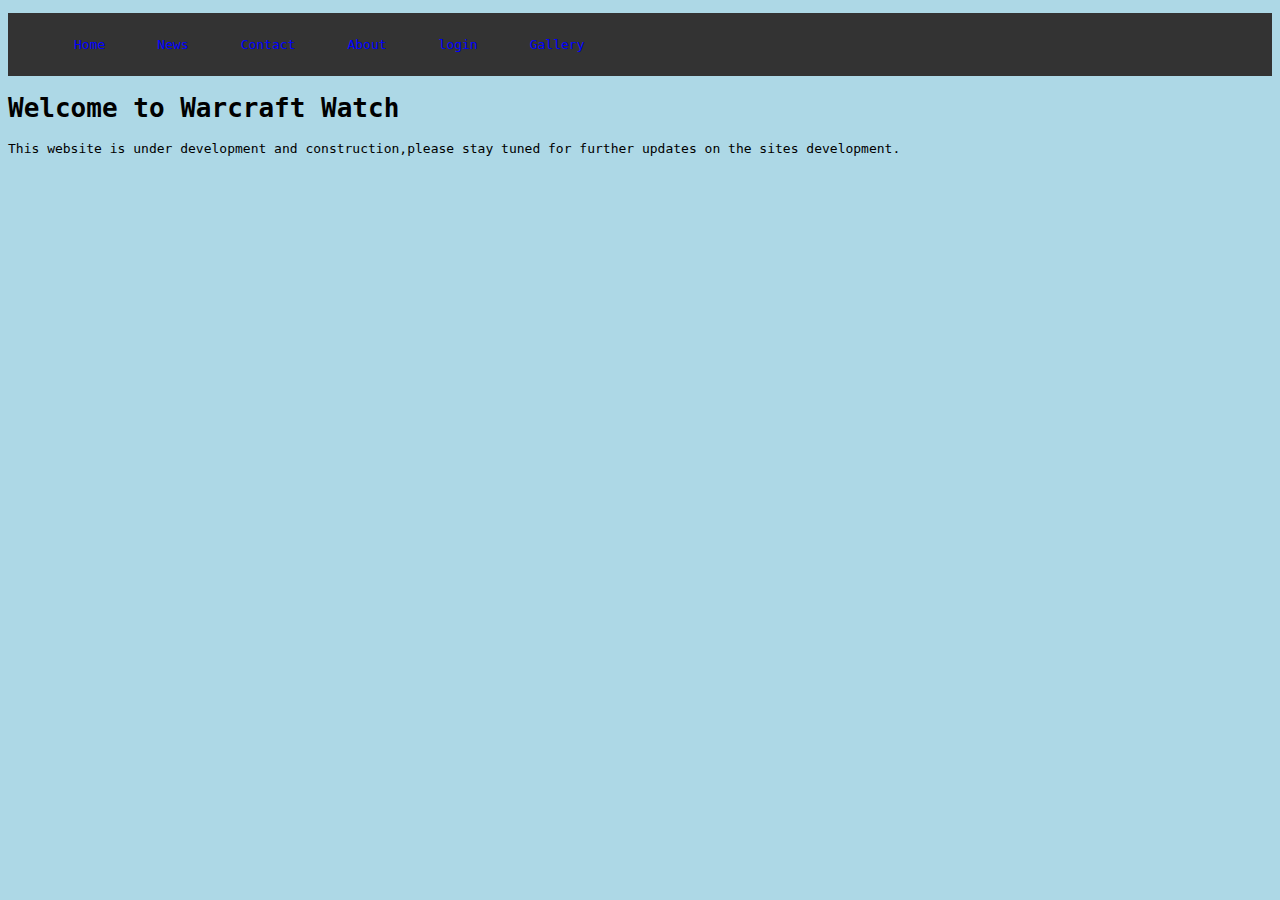
<file: index.html>
<!DOCTYPE html>
<html lang="en" dir="ltr">
  <head>
    <meta charset="utf-8">
    <title>Warcraft Watch</title>
    <link rel="stylesheet" href="style.css">
    <link rel="shortcut icon" type="image/png" href="img/favicon.png">
  </head>
  <body>
  <ul>
  <li><a href="index.html">Home</a></li>
  <li><a href="news.html">News</a></li>
  <li><a href="contact.html">Contact</a></li>
  <li><a href="about.html">About</a></li>
  <li><a href="login.html">login</a></li>
  <li><a href="gallery.html">Gallery</a></li>
  </ul>
<header>
  <h1> Welcome to Warcraft Watch </h1>
</header>
  <P1>This website is under development and construction,please stay tuned for further updates on the sites development.</P>

  </body>
</html>
</file>
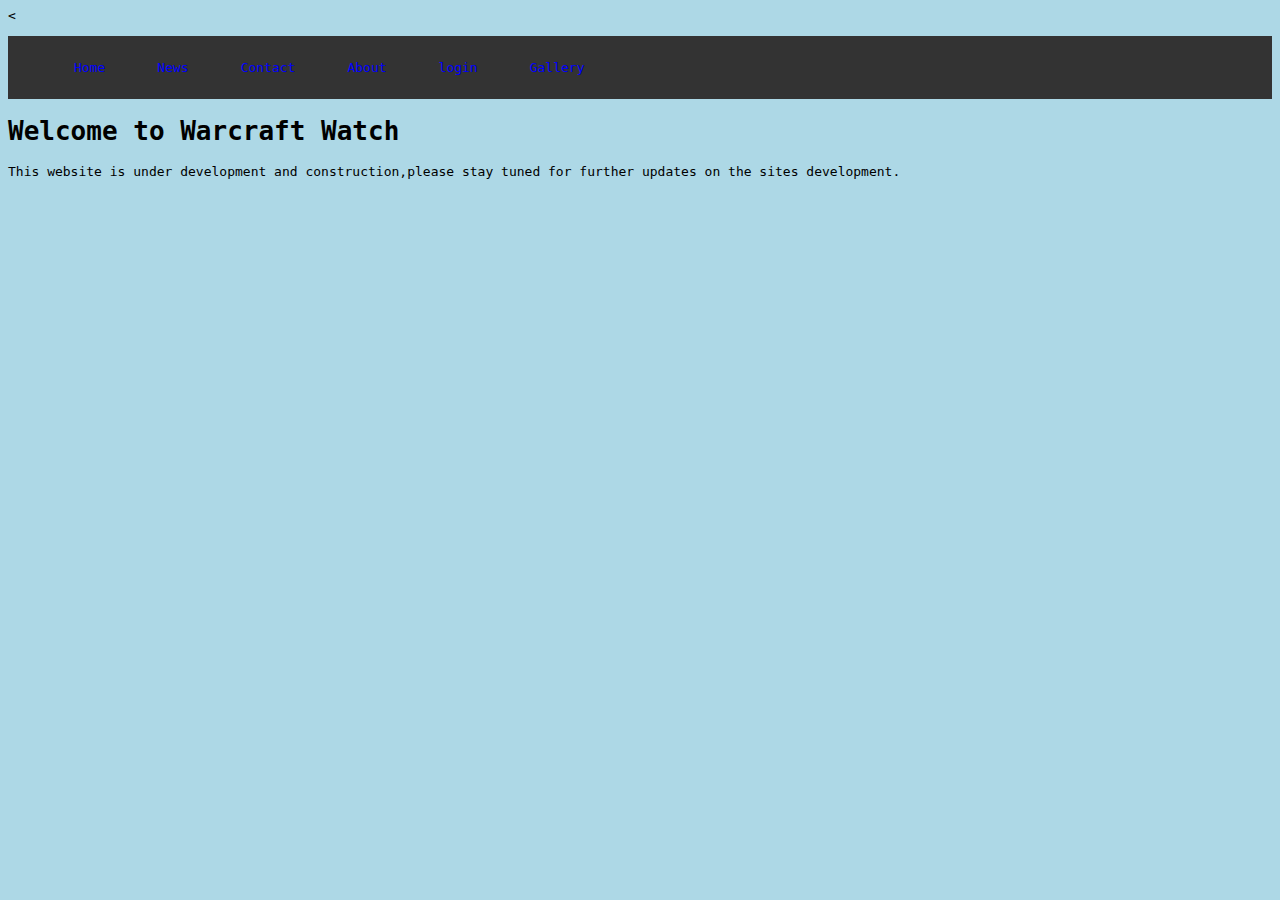
<file: src/index.html>
<!DOCTYPE html>
<html lang="en" dir="ltr">
  <head>
    <meta charset="utf-8">
    <title>Warcraft Watch</title>
    <<link rel="stylesheet" href="style.css">
  </head>
  <body>
  <ul>
  <li><a href="index.html">Home</a></li>
  <li><a href="news.html">News</a></li>
  <li><a href="contact.html">Contact</a></li>
  <li><a href="about.html">About</a></li>
  <li><a href="login.html">login</a></li>
  <li><a href="gallery.html">Gallery</a></li>
  </ul>
<header>
  <h1> Welcome to Warcraft Watch </h1>
</header>
  <P1>This website is under development and construction,please stay tuned for further updates on the sites development.</P1>
  </body>
</html>
</file>
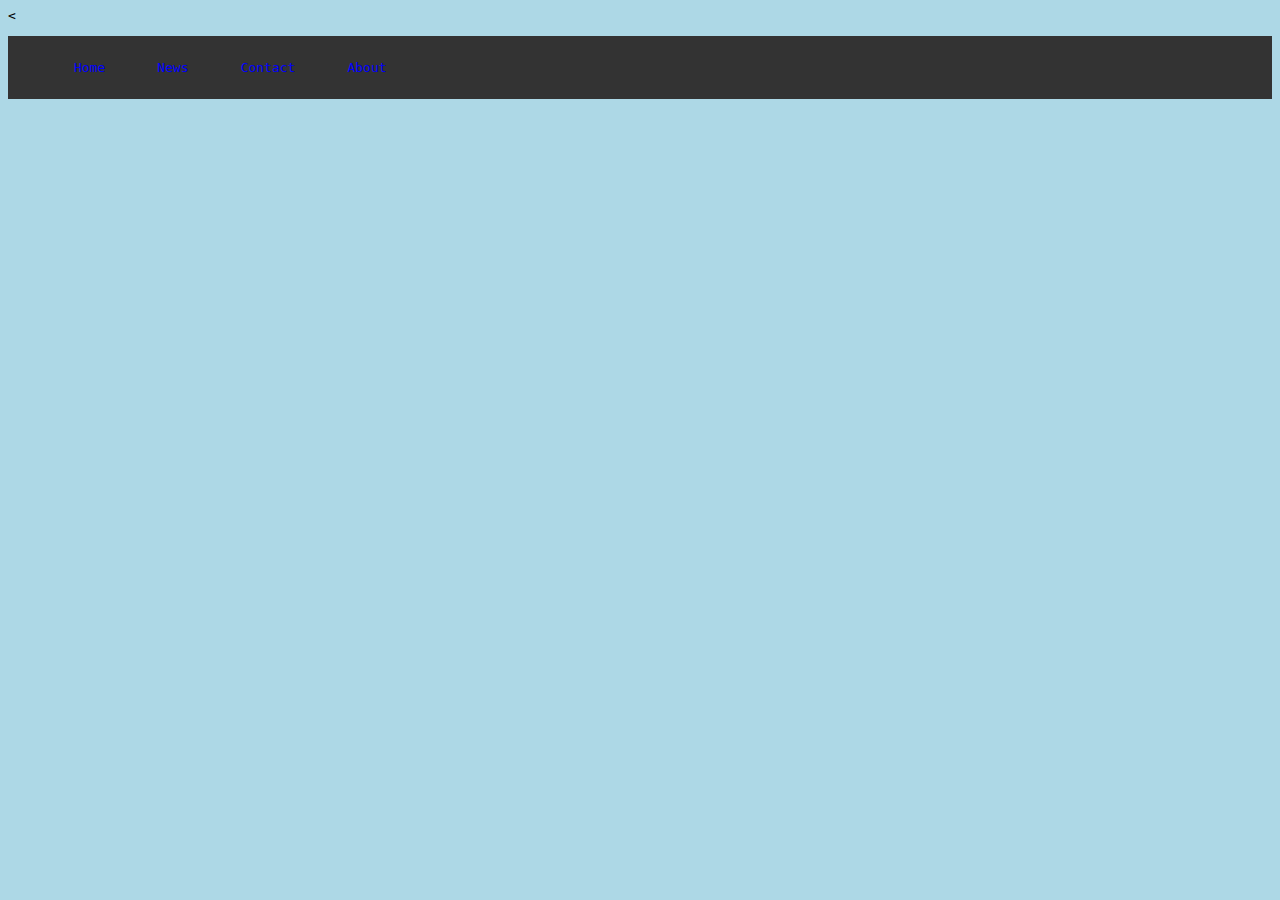
<file: about.html>
<!DOCTYPE html>
<html lang="en" dir="ltr">
  <head>
    <meta charset="utf-8">
    <title>About</title>
    <<link rel="stylesheet" href="style.css">
  </head>
  <body>
  <ul>
  <li><a href="index.html">Home</a></li>
  <li><a href="news.html">News</a></li>
  <li><a href="contact.html">Contact</a></li>
  <li><a href="about.html">About</a></li>
  </ul>


  </body>
</html>
</file>
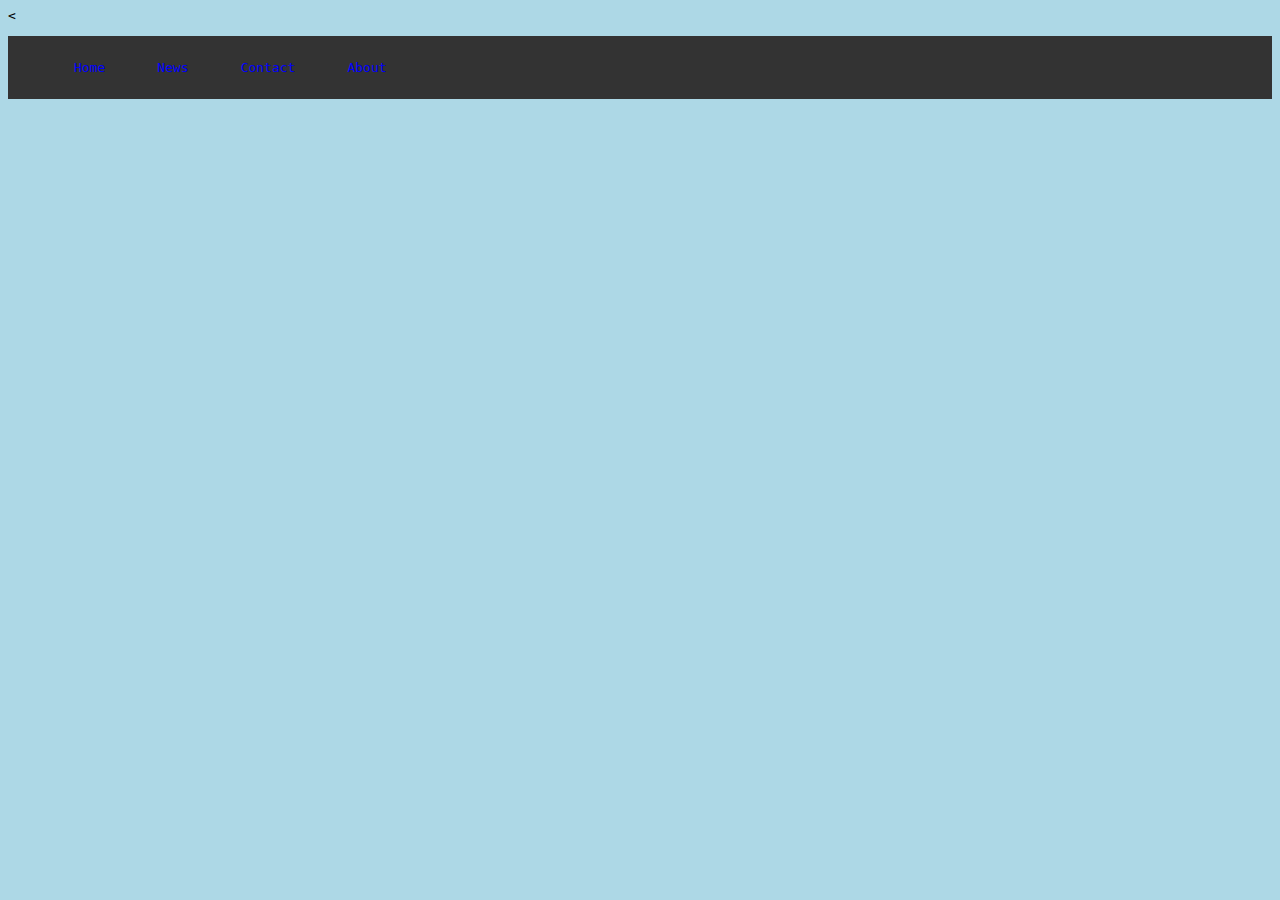
<file: contact.html>
<!DOCTYPE html>
<html lang="en" dir="ltr">
  <head>
    <meta charset="utf-8">
    <title></title>
    <<link rel="stylesheet" href="style.css">
  </head>
  <body>
  <ul>
  <li><a href="index.html">Home</a></li>
  <li><a href="news.html">News</a></li>
  <li><a href="contact.html">Contact</a></li>
  <li><a href="about.html">About</a></li>
  </ul>


  </body>
</html>
</file>
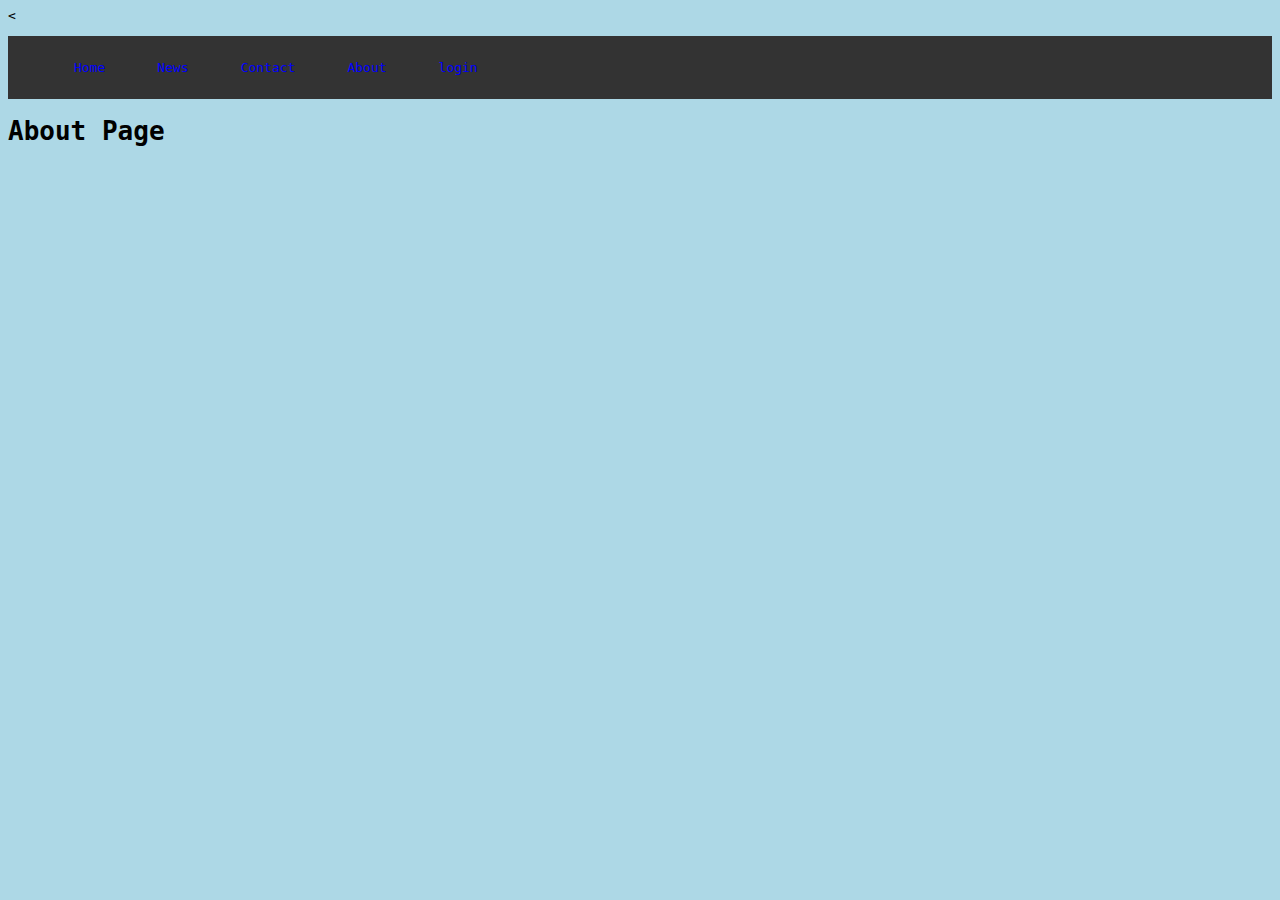
<file: dashboard.html>
<!DOCTYPE html>
<html lang="en" dir="ltr">
  <head>
    <meta charset="utf-8">
    <title>About</title>
    <<link rel="stylesheet" href="style.css">
  </head>
  <body>
  <ul>
  <li><a href="index.html">Home</a></li>
  <li><a href="news.html">News</a></li>
  <li><a href="contact.html">Contact</a></li>
  <li><a href="about.html">About</a></li>
  <li><a href="login.html">login</a></li>
</ul>


  <h1>About Page</h1>


  </body>
</html>
</file>
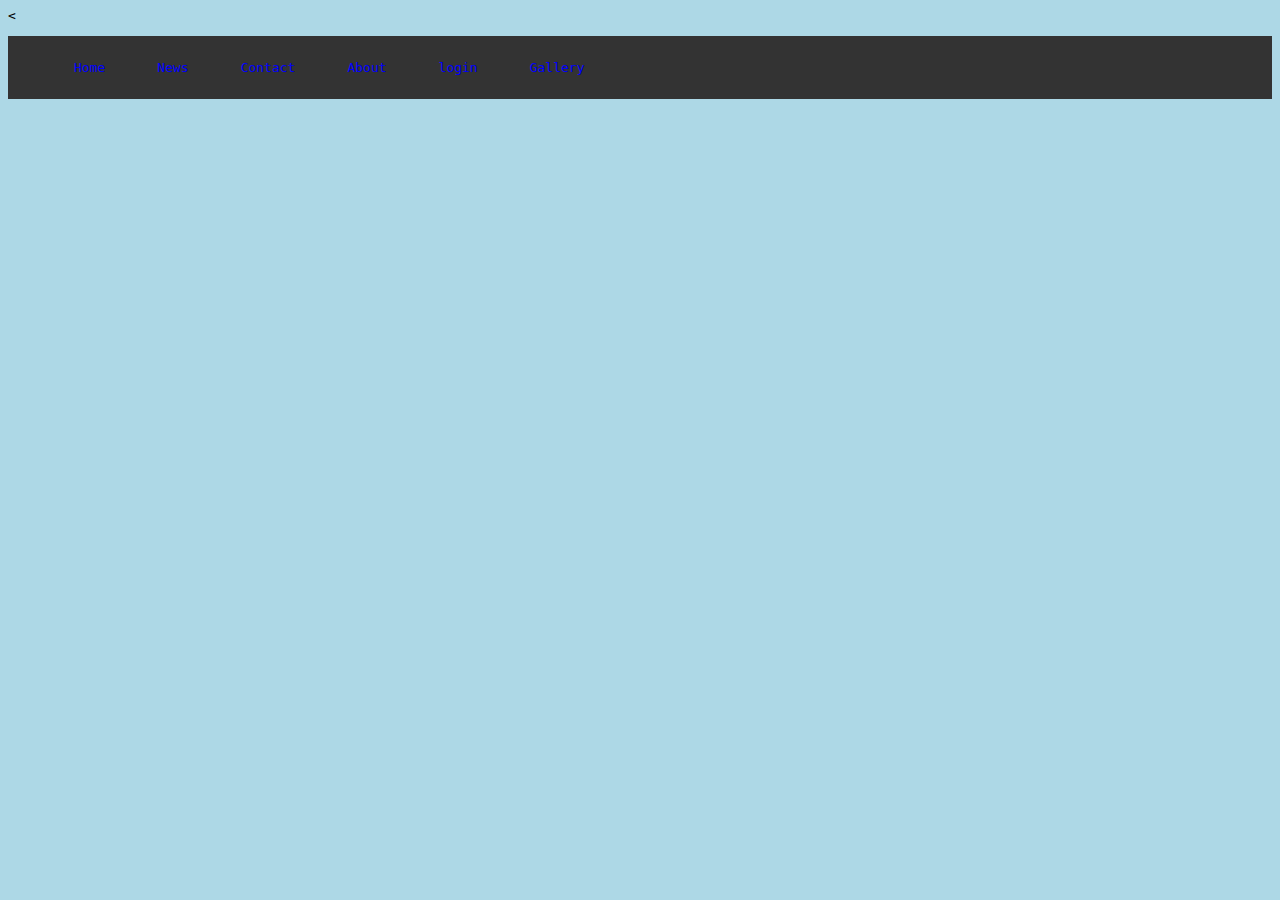
<file: Gallery.html>
<!DOCTYPE html>
<html lang="en" dir="ltr">
  <head>
    <meta charset="utf-8">
    <title>Contact</title>
    <<link rel="stylesheet" href="style.css">
  </head>
  <body>
  <ul>
  <li><a href="index.html">Home</a></li>
  <li><a href="news.html">News</a></li>
  <li><a href="contact.html">Contact</a></li>
  <li><a href="about.html">About</a></li>
  <li><a href="login.html">login</a></li>
  <li><a href="gallery.html">Gallery</a></li>
  </ul>




  </body>
</html>
</file>
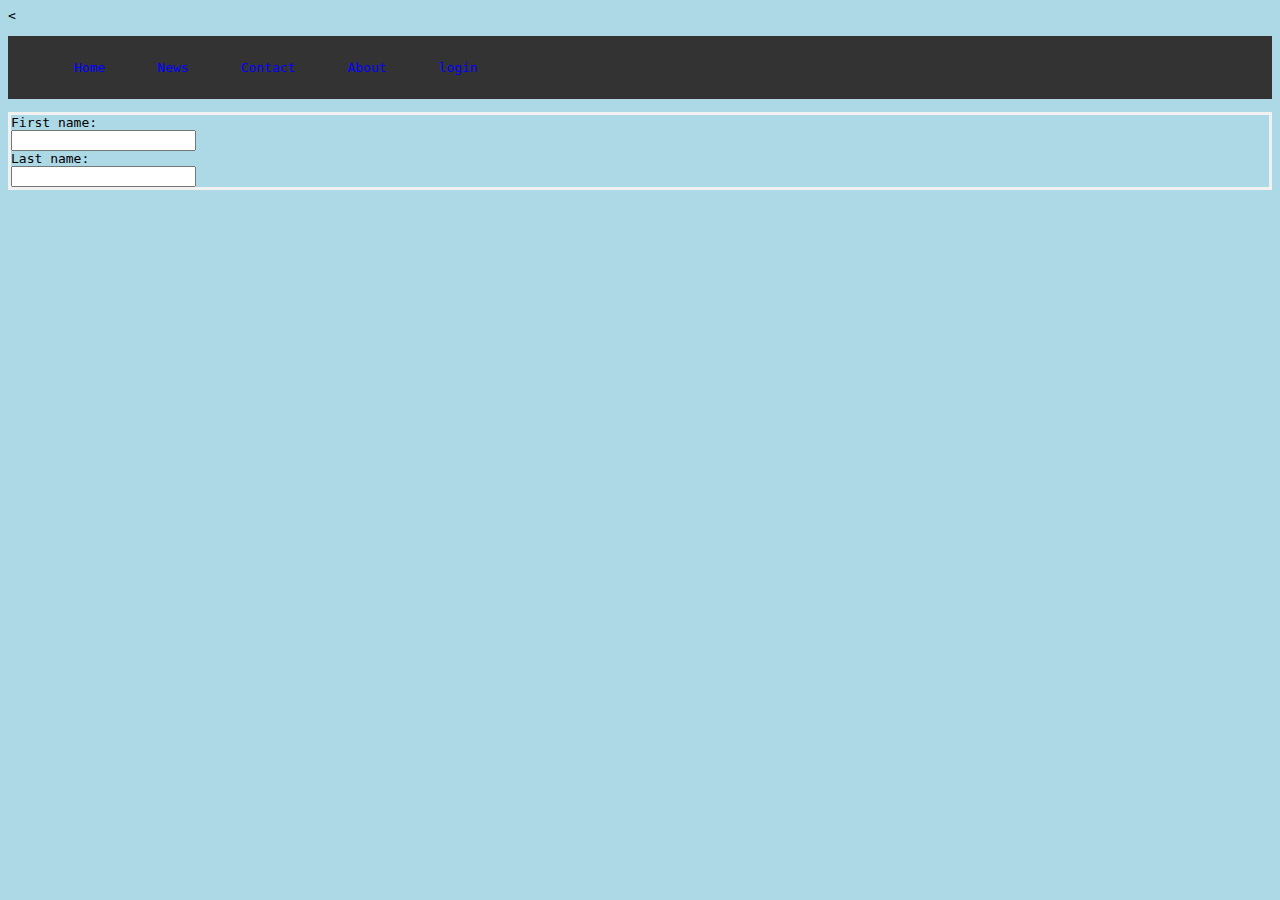
<file: login.html>
<!DOCTYPE html>
<html lang="en" dir="ltr">
  <head>
    <meta charset="utf-8">
    <title>login</title>
    <<link rel="stylesheet" href="style.css">
  </head>
  <body>
  <ul>
  <li><a href="index.html">Home</a></li>
  <li><a href="news.html">News</a></li>
  <li><a href="contact.html">Contact</a></li>
  <li><a href="about.html">About</a></li>
  <li><a href="login.html">login</a></li>
</ul>

<form>
  <label for="fname">First name:</label><br>
  <input type="text" id="fname" name="fname"><br>
  <label for="lname">Last name:</label><br>
  <input type="text" id="lname" name="lname">
</form>
   </body>
</html>
</file>
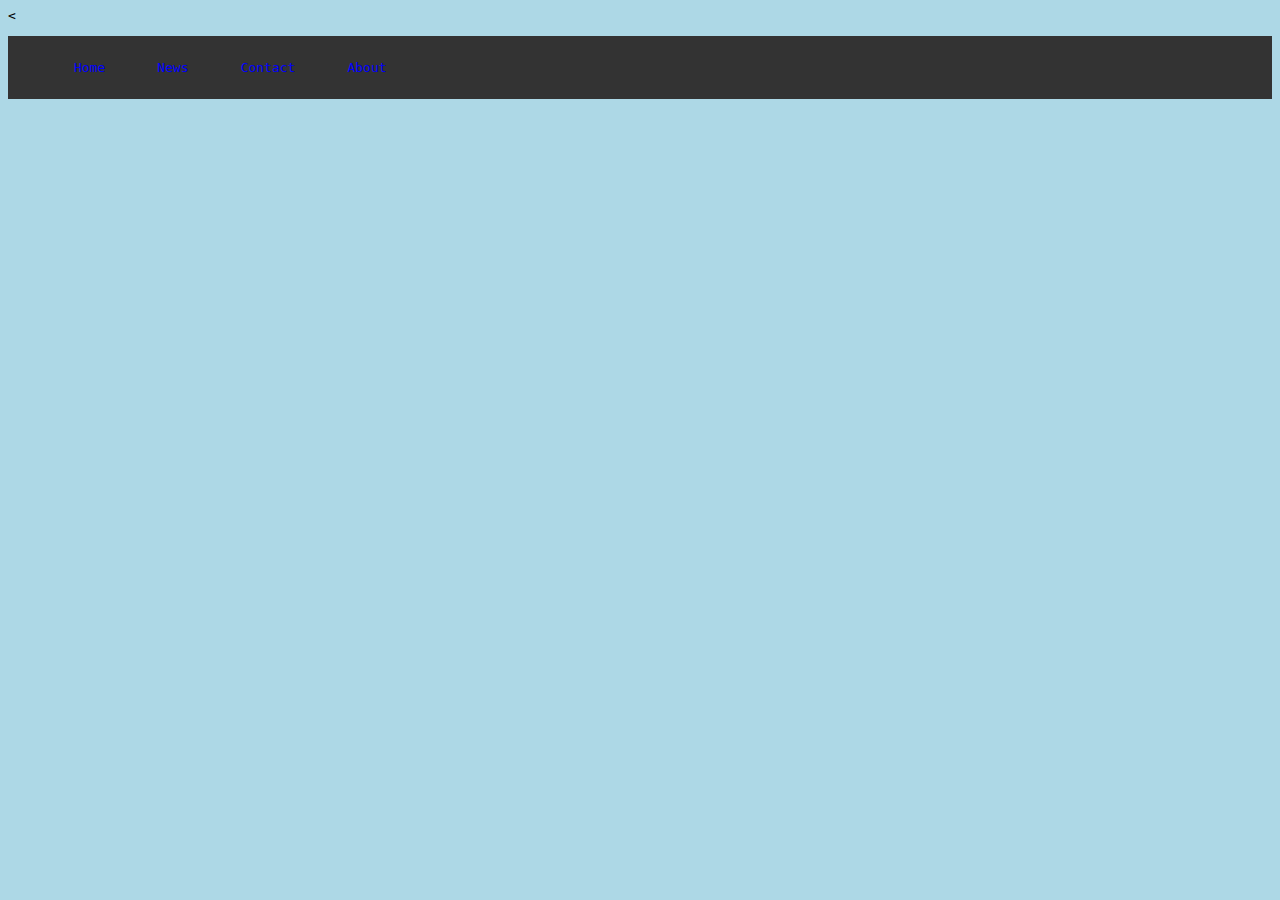
<file: news.html>
<!DOCTYPE html>
<html lang="en" dir="ltr">
  <head>
    <meta charset="utf-8">
    <title>news</title>
    <<link rel="stylesheet" href="style.css">
  </head>
  <body>
  <ul>
  <li><a href="index.html">Home</a></li>
  <li><a href="news.html">News</a></li>
  <li><a href="contact.html">Contact</a></li>
  <li><a href="about.html">About</a></li>
  </ul>


  </body>
</html>
</file>
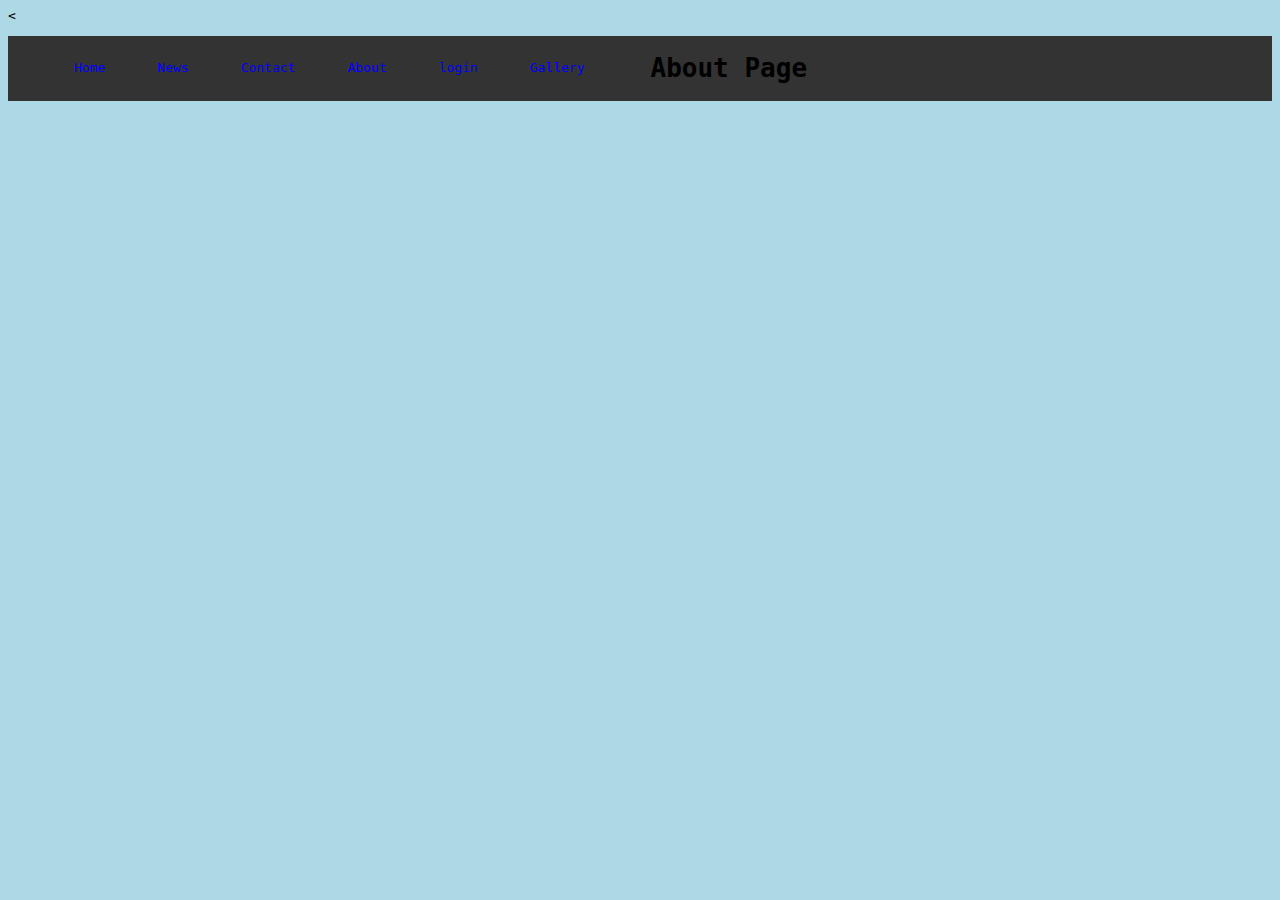
<file: src/about.html>
<!DOCTYPE html>
<html lang="en" dir="ltr">
  <head>
    <meta charset="utf-8">
    <title>About</title>
    <<link rel="stylesheet" href="style.css">
  </head>
  <body>
  <ul>
  <li><a href="index.html">Home</a></li>
  <li><a href="news.html">News</a></li>
  <li><a href="contact.html">Contact</a></li>
  <li><a href="about.html">About</a></li>
  <li><a href="login.html">login</a></li>
  <li><a href="gallery.html">Gallery</a></li>
  <ul>
  <h1>About Page</h1>

  </ul>
  </body>
</html>
</file>
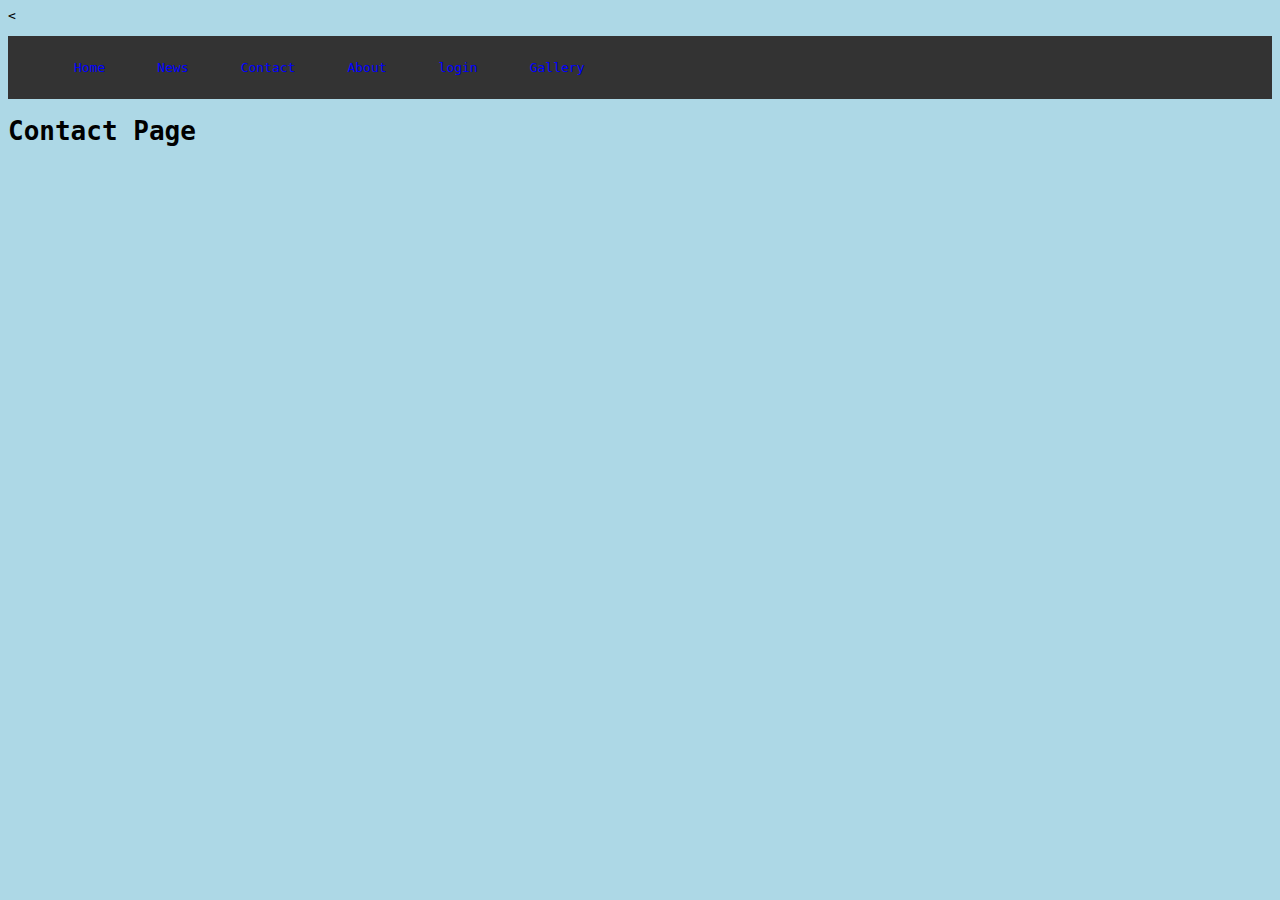
<file: src/contact.html>
<!DOCTYPE html>
<html lang="en" dir="ltr">
  <head>
    <meta charset="utf-8">
    <title>Contact</title>
    <<link rel="stylesheet" href="style.css">
  </head>
  <body>
  <ul>
  <li><a href="index.html">Home</a></li>
  <li><a href="news.html">News</a></li>
  <li><a href="contact.html">Contact</a></li>
  <li><a href="about.html">About</a></li>
  <li><a href="login.html">login</a></li>
  <li><a href="gallery.html">Gallery</a></li>
  </ul>

  <h1>Contact Page</h1>

  </body>
</html>
</file>
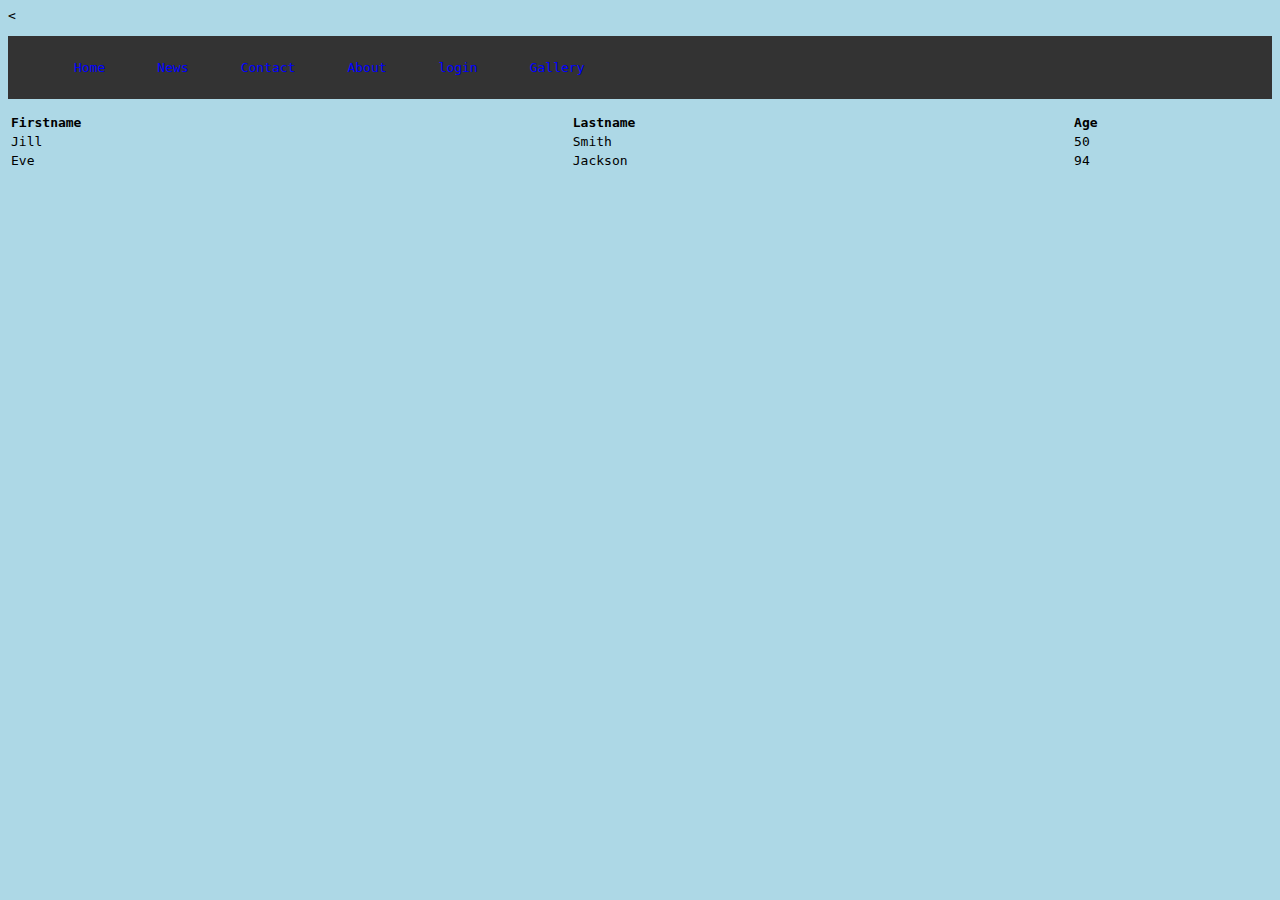
<file: src/Gallery.html>
<!DOCTYPE html>
<html lang="en" dir="ltr">
  <head>
    <meta charset="utf-8">
    <title>Contact</title>
    <<link rel="stylesheet" href="style.css">
  </head>
  <body>
  <ul>
  <li><a href="index.html">Home</a></li>
  <li><a href="news.html">News</a></li>
  <li><a href="contact.html">Contact</a></li>
  <li><a href="about.html">About</a></li>
  <li><a href="login.html">login</a></li>
  <li><a href="gallery.html">Gallery</a></li>
  </ul>


  <table style="width:100%">
    <tr>
      <th>Firstname</th>
      <th>Lastname</th>
      <th>Age</th>
    </tr>
    <tr>
      <td>Jill</td>
      <td>Smith</td>
      <td>50</td>
    </tr>
    <tr>
      <td>Eve</td>
      <td>Jackson</td>
      <td>94</td>
    </tr>
  </table>


  </body>
</html>
</file>
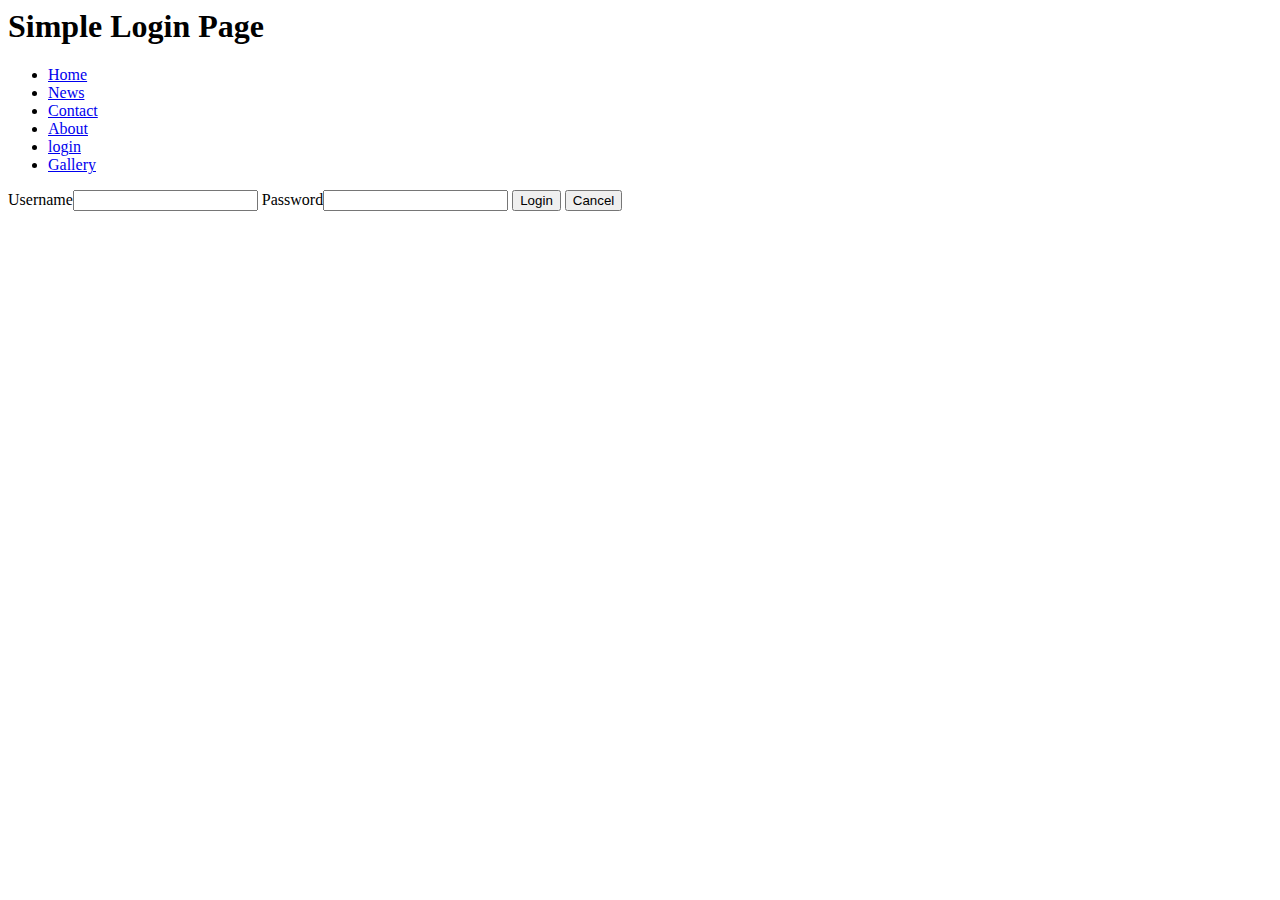
<file: src/login.html>
<html>
<head>
<title>
Login page
</title>
</head>
<body>
<h1 style="font-family:Comic Sans Ms;text-align="center";font-size:20pt;
color:#00FF00;>
Simple Login Page
</h1>

<ul>
  <li><a href="index.html">Home</a></li>
  <li><a href="news.html">News</a></li>
  <li><a href="contact.html">Contact</a></li>
  <li><a href="about.html">About</a></li>
  <li><a href="login.html">login</a></li>
  <li><a href="gallery.html">Gallery</a></li>
  </ul>

<form name="login">
Username<input type="text" name="userid"/>
Password<input type="password" name="pswrd"/>
<input type="button" onclick="check(this.form)" value="Login"/>
<input type="reset" value="Cancel"/>
</form>
<script language="javascript">
function check(form)/*function to check userid & password*/
{
 /*the following code checkes whether the entered userid and password are matching*/
 if(form.userid.value == "myuserid" && form.pswrd.value == "mypswrd")
  {
    window.open('target.html')/*opens the target page while Id & password matches*/
  }
 else
 {
   alert("Error Password or Username")/*displays error message*/
  }
}
</script>
</body>
</html>
</file>
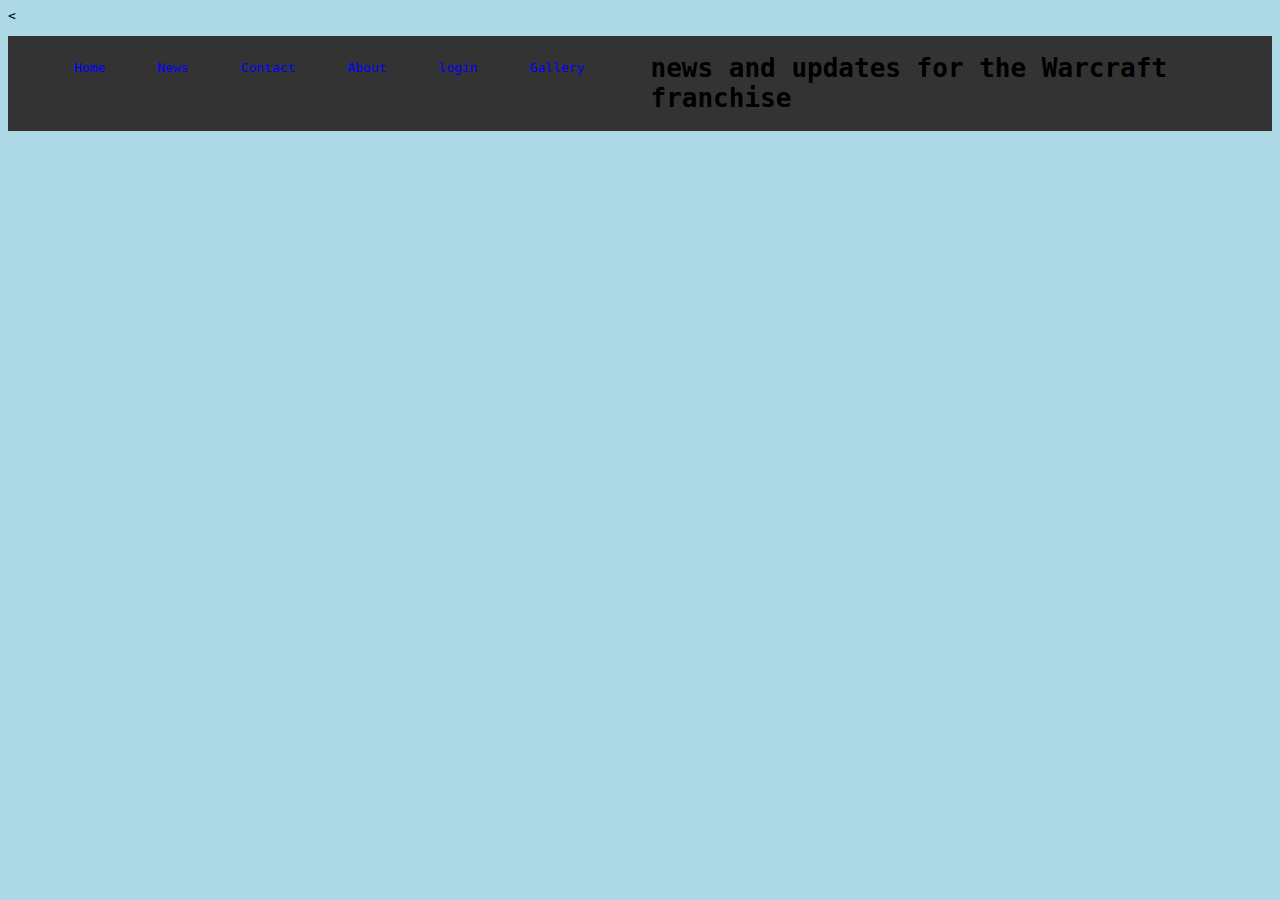
<file: src/news.html>
<!DOCTYPE html>
<html lang="en" dir="ltr">
  <head>
    <meta charset="utf-8">
    <title>news</title>
    <<link rel="stylesheet" href="style.css">
  </head>
  <body>
  <ul>
  <li><a href="index.html">Home</a></li>
  <li><a href="news.html">News</a></li>
  <li><a href="contact.html">Contact</a></li>
  <li><a href="about.html">About</a></li>
  <li><a href="login.html">login</a></li>
  <li><a href="gallery.html">Gallery</a></li>
  <ul>

<h1>news and updates for the Warcraft franchise</h1>

</html>
</file>
<file: style.css>
body {
  background-color: lightblue;
  font-family: monospace;
  cursor: alias;
  text-align: left;
}

ul {
  list-style-type: none;
  margin: 2;
  padding: 2;
  overflow: hidden;
  background-color: #333;
}

li {
  float: left;
}

li a {
  display: block;
  color: blue;
  text-align: center;
  padding: 24px 26px;
  text-decoration: none;
}

form {
  border: 3px solid #f1f1f1;
}

button {
  background-color: #4CAF50;
  color: white;
  padding: 10px 10px;
  margin: 8px 0;
  border: none;
  cursor: pointer;
  width: 25%;
}
</file>
<file: src/style.css>
body {
  background-color: lightblue;
  font-family: monospace;
  cursor: alias;
  text-align: left;
}

ul {
  list-style-type: none;
  margin: 2;
  padding: 2;
  overflow: hidden;
  background-color: #333;
}

li {
  float: left;
}

li a {
  display: block;
  color: blue;
  text-align: center;
  padding: 24px 26px;
  text-decoration: none;
}

form {
  border: 3px solid #f1f1f1;
</file>
